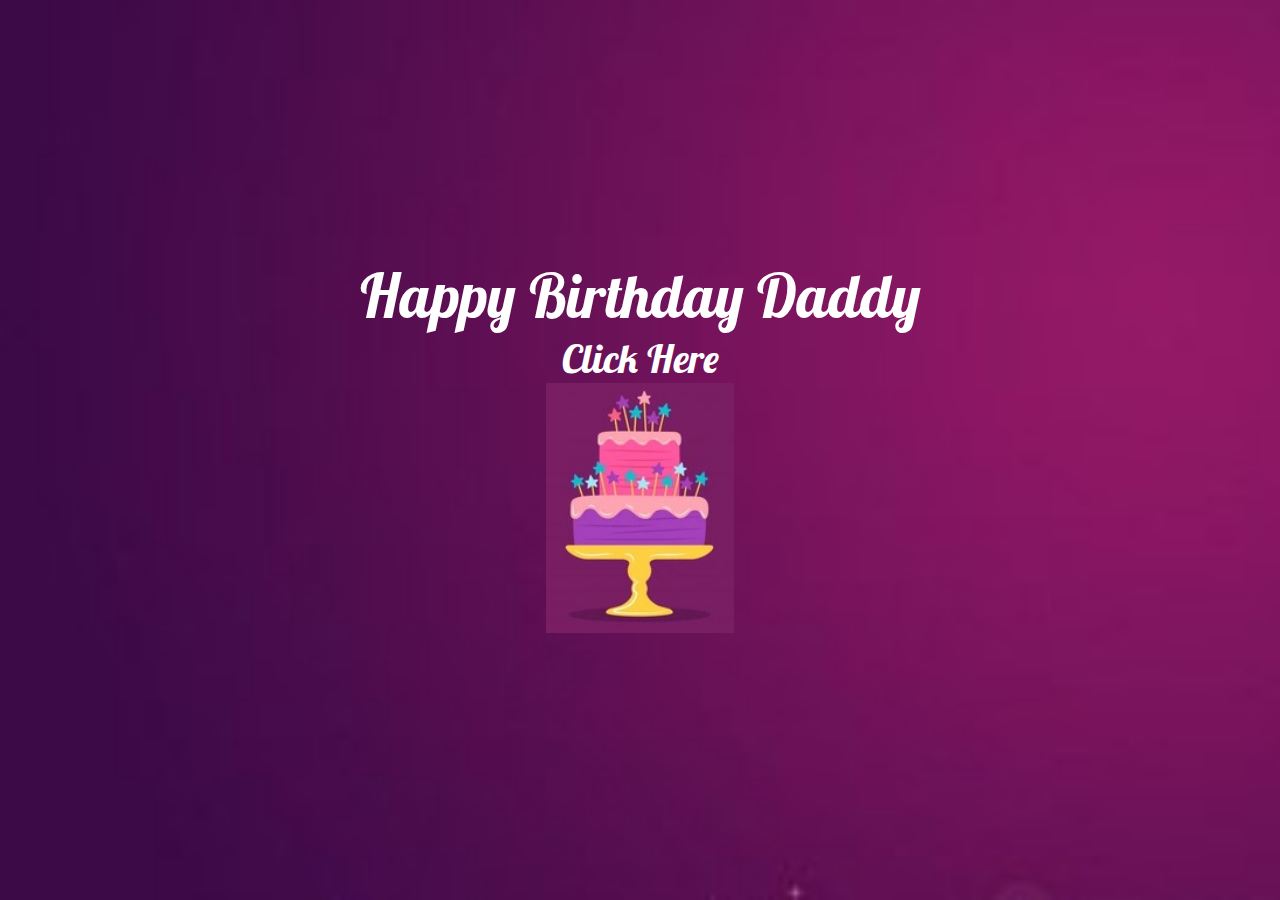
<file: index.html>
<!DOCTYPE html>
<html lang="en">
  <head>
    <meta charset="UTF-8" />
    <meta http-equiv="X-UA-Compatible" content="IE=edge" />
    <meta name="viewport" content="width=device-width, initial-scale=1.0" />
    <title>Document</title>
    <link rel="stylesheet" href="hbdd.css" />
    <link rel="preconnect" href="https://fonts.gstatic.com" />
    <link
      href="https://fonts.googleapis.com/css2?family=Lobster&display=swap"
      rel="stylesheet"
    />
  </head>
  <body>
    <div class="container">
      <div class="text">
        <a href="bdh.html">
          <span>Happy Birthday Daddy</span> <br />
          Click Here
          <br />
          <img src="cake.jpg" alt="" height="250px" />
        </a>
    
      </div>
    </div>
  </body>
</html>
</file>
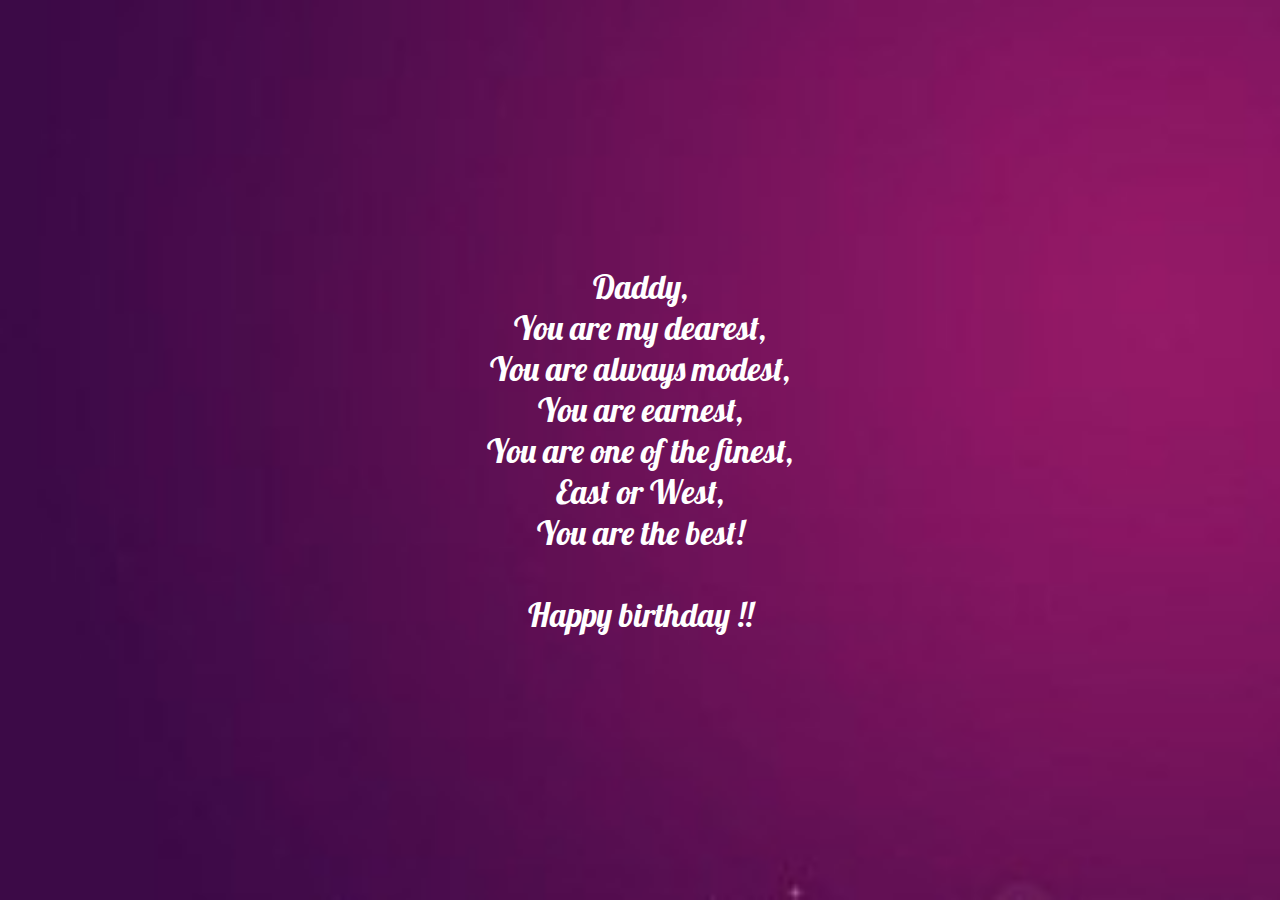
<file: bdh.html>
<!DOCTYPE html>
<html lang="en">
<head>
    <meta charset="UTF-8">
    <meta http-equiv="X-UA-Compatible" content="IE=edge">
    <meta name="viewport" content="width=device-width, initial-scale=1.0">
    <title>Document</title>
    <link rel="stylesheet" href="hbdd.css">
    <link href="https://fonts.googleapis.com/css2?family=Lobster&display=swap" rel="stylesheet">
</head>
<body>
    <div class="container"><div class="text-one">
<span>
    Daddy, <br>
    You are my dearest,<br>
    You are always modest,<br>
    You are earnest,<br>
    You are one of the finest,<br>
    East or West,<br>
    You are the best!<br><br>
    Happy birthday !!
    
    
    
</span>
</div>



    </div>
</body>
</html>
</file>
<file: hbdd.css>
body{
    padding: 0;
    margin: 0;
    font-family: 'Lobster' , sans-serif;
    background-image: url(bgcake.jpg);
    background-size: cover;
    background-repeat: no-repeat;
    height: 100vh;
}
.container{
    height: 100vh;
    display: flex;
    justify-content: center;
    align-items: center;
    color: white;
}
.text-one{
    color: white;
    font-size: 33px;
    text-align:center;
}
.text
{
    color: white;
    font-size: 40px;
    text-align:center;
}
.text span{
    font-size: 60px;
    color: white;
}
a{
    text-decoration: none;
    color: black;
    color: white;
}
</file>
